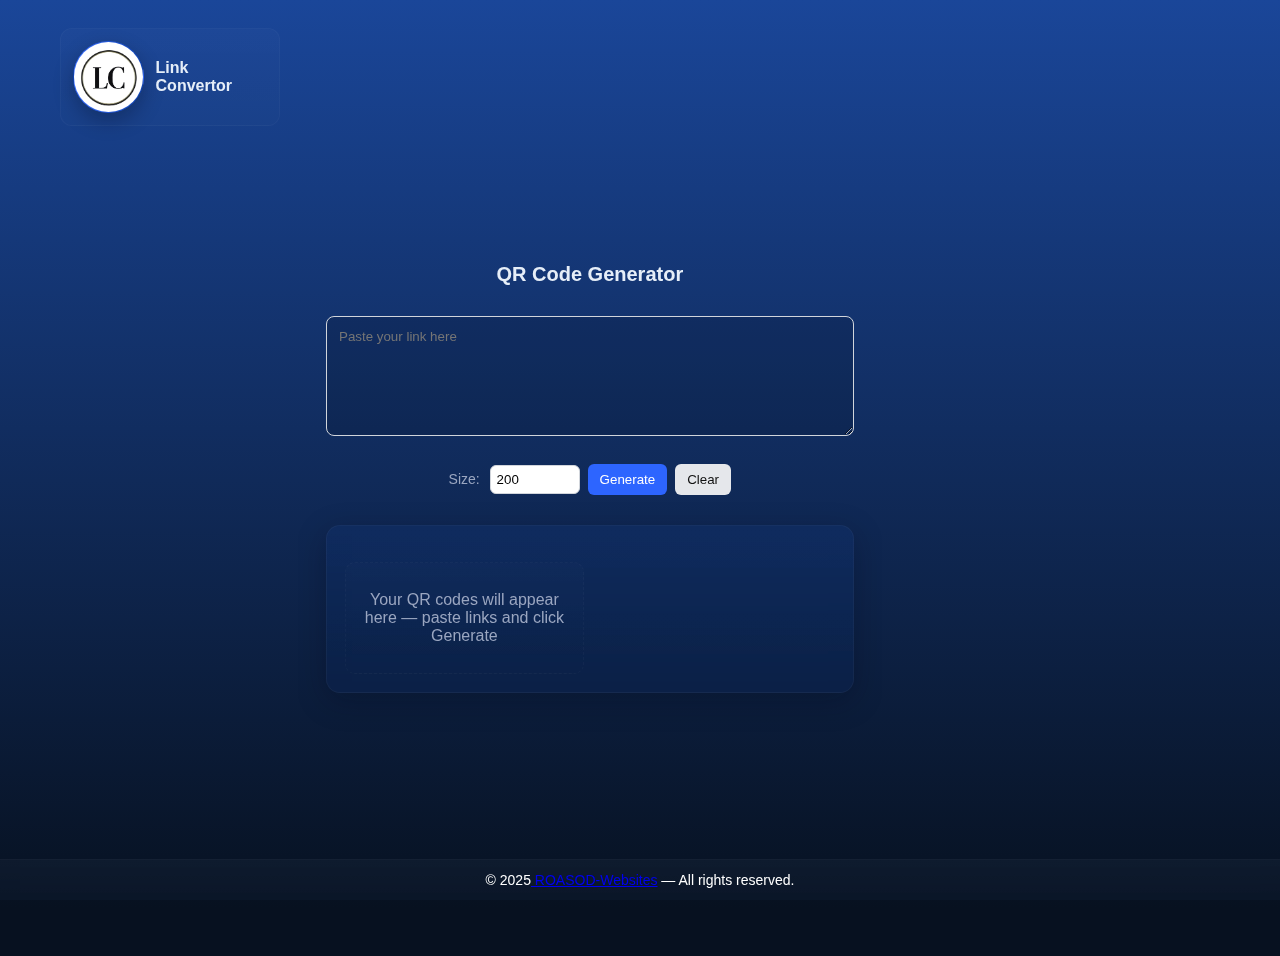
<file: Index.Html>
<!doctype html>
<html lang="en">
<head>
  <meta charset="utf-8" />
  <meta name="viewport" content="width=device-width,initial-scale=1" />
  <title>ROASOD LC</title>
 <link rel="stylesheet" href="style.css" />
  <link rel="icon" href="Logo .jpeg" type="image/svg+xml">
</head>

<body>

  <div class="layout">
    <aside class="sidebar">
      <div class="logo-holder" aria-hidden="true">
        <div class="logo-mark"><img src="Logo .jpeg" alt="QR-LINK logo"></div>
        <div class="logo-text">Link Convertor</div>
      </div>
      
    </aside>

    <main class="container">
      <h1>QR Code Generator</h1>

      <textarea id="input" placeholder="Paste your link here"></textarea>

      <div class="controls">
        <label>Size:
          <input id="size" type="number" min="64" max="1024" value="200">
        </label>
        <button id="generate" type="button">Generate</button>
        <button id="clear" type="button">Clear</button>
      </div>

      <div class="glass-holder">
        <div id="output" class="output">
          <div class="placeholder">Your QR codes will appear here — paste links and click Generate</div>
        </div>
      </div>
    </main>
  </div>

  <footer class="glass-footer">
    &copy; 2025<a id="Link.t" href="https://stxrbxyyceecee.github.io/ROASOD-Websites/" target="_blank"> ROASOD-Websites</a> — All rights reserved.
  </footer>

  <script src="script.js"></script>
</body>
</html>
</file>
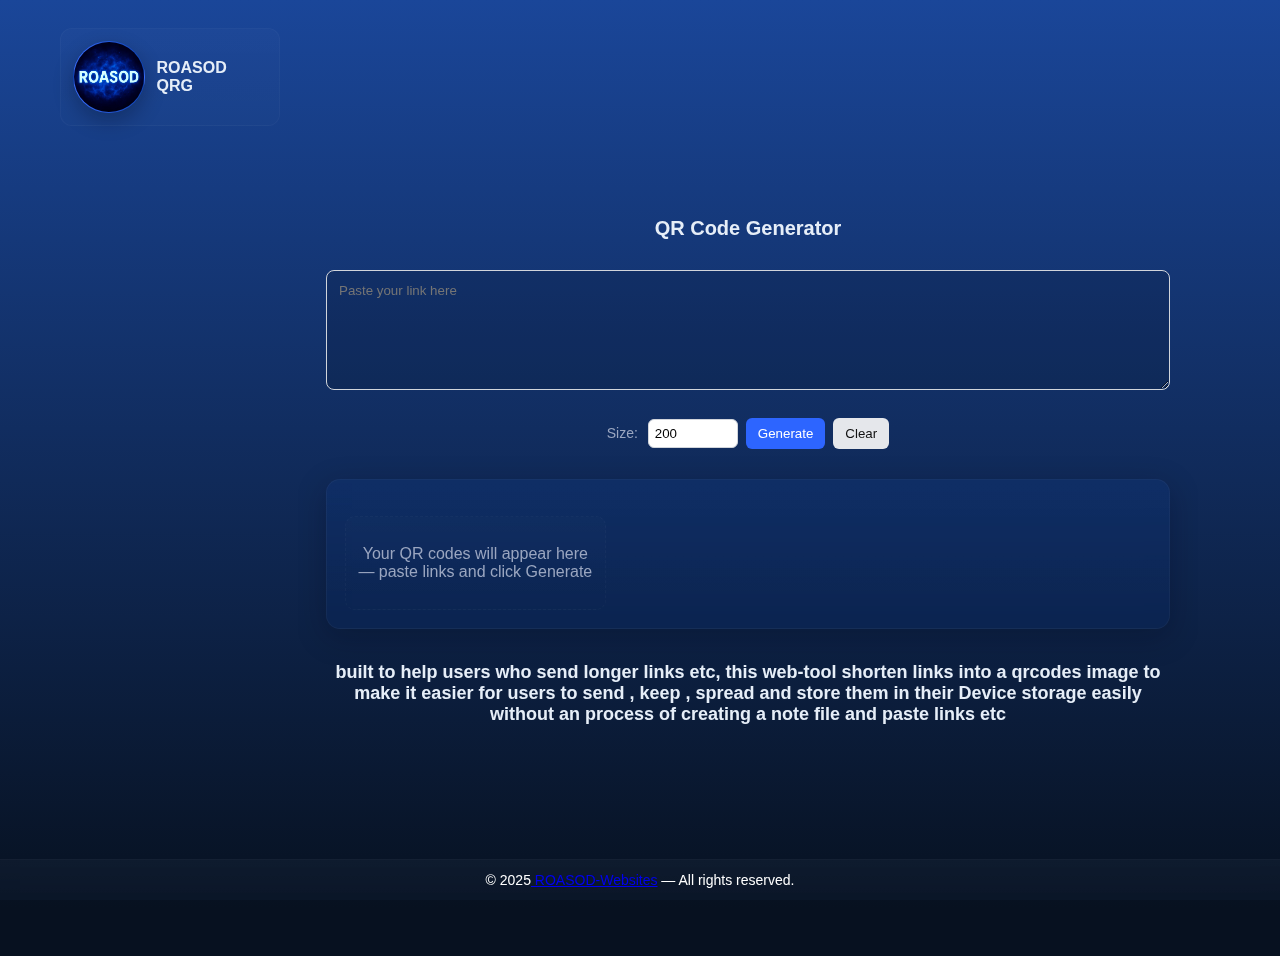
<file: index.html>
<!doctype html>
<html lang="en"> 
<head>
  <meta charset="utf-8" />
  <meta name="viewport" content="width=device-width,initial-scale=1" />
  <title>ROASOD QRG</title>
  <link rel="stylesheet" href="style.css" />
  <link rel="icon" href="logo .jpeg" type="image/jpeg"> 
</head>

<body>

  <div class="layout"> 
    <aside class="sidebar"> 
      <div class="logo-holder" aria-hidden="true"> 
        <div class="logo-mark"><img src="ROASOD.png" alt="QR-LINK logo"></div>
        <div class="logo-text">ROASOD QRG</div>
        
      </div>
      
    </aside>

    <main class="container"> 
      <h1>QR Code Generator</h1>

      <textarea id="input" placeholder="Paste your link here"></textarea>

      <div class="controls"> 
        <label>Size:
          <input id="size" type="number" min="64" max="1024" value="200"> 
        </label>
        <button id="generate" type="button">Generate</button>
        <button id="clear" type="button">Clear</button>
      </div>

      <div class="glass-holder"> 
        <div id="output" class="output"> 
          <div class="placeholder">Your QR codes will appear here — paste links and click Generate</div>
        </div>
      </div>
      <div class=""glass-holder> 
        <h2> built to help users who send longer links etc, this web-tool shorten links into a qrcodes image to make it easier for users to send , keep , spread and store them in their Device storage easily without an process of creating a note file and paste links etc</h2>
<div/>
    </main>
  </div>

  <footer class="glass-footer"> 
    &copy; 2025<a id="Link.t" href="https://stxrbxyyceecee.github.io/ROASOD-Websites/" target="_blank"> ROASOD-Websites</a> — All rights reserved.
  </footer>

  <script src="script.js"></script>
</body>
</html>
</file>
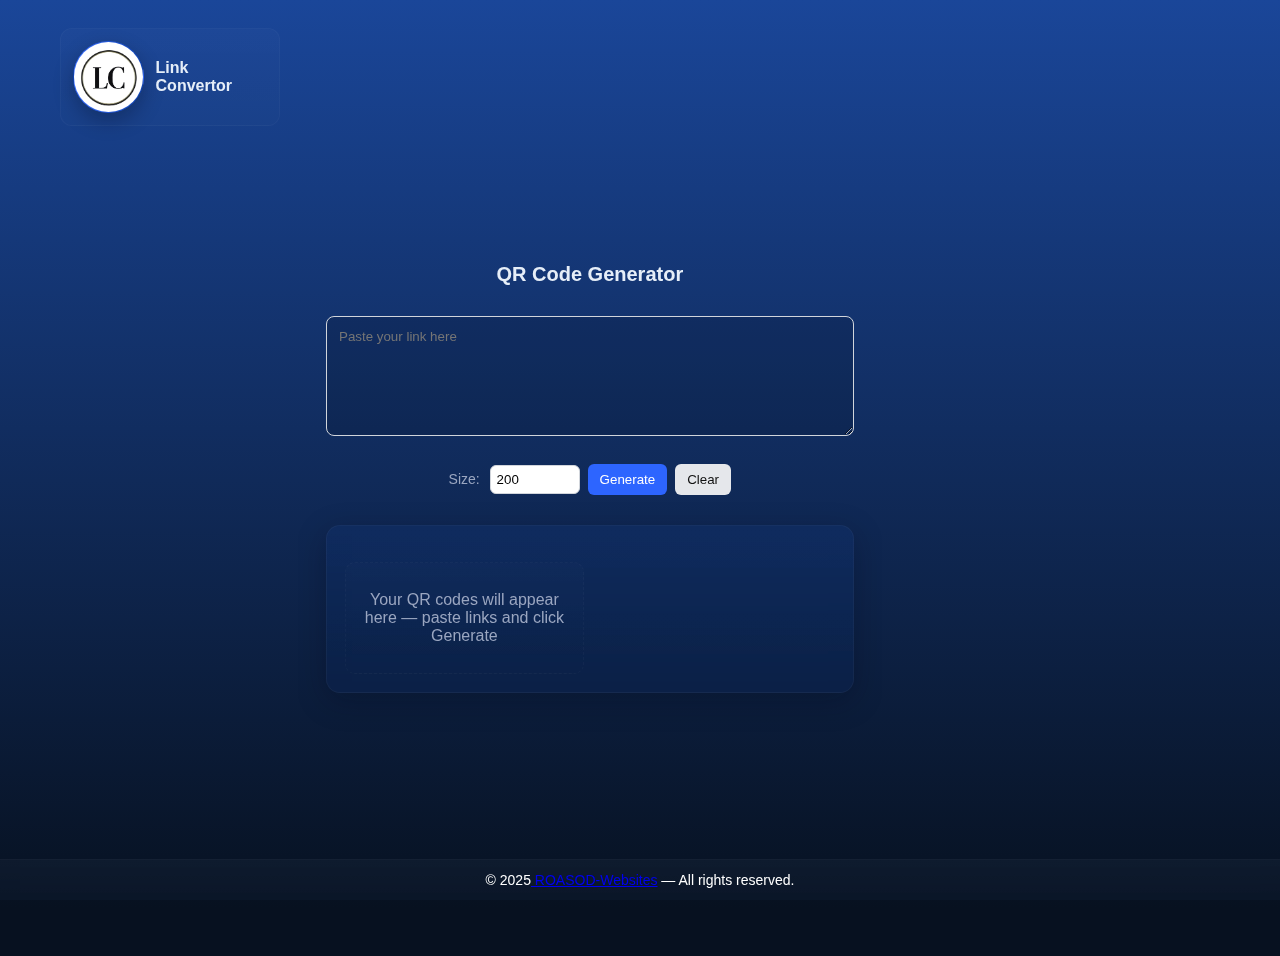
<file: index1.html>
<!doctype html>
<html lang="en">
<head>
  <meta charset="utf-8" />
  <meta name="viewport" content="width=device-width,initial-scale=1" />
  <title>ROASOD LC</title>
 <link rel="stylesheet" href="style.css" />
  <link rel="icon" href="logo .jpeg" type="image/svg+xml">
</head>

<body>

  <div class="layout">
    <aside class="sidebar">
      <div class="logo-holder" aria-hidden="true">
        <div class="logo-mark"><img src="Logo .jpeg" alt="QR-LINK logo"></div>
        <div class="logo-text">Link Convertor</div>
      </div>
      
    </aside>

    <main class="container">
      <h1>QR Code Generator</h1>

      <textarea id="input" placeholder="Paste your link here"></textarea>

      <div class="controls">
        <label>Size:
          <input id="size" type="number" min="64" max="1024" value="200">
        </label>
        <button id="generate" type="button">Generate</button>
        <button id="clear" type="button">Clear</button>
      </div>

      <div class="glass-holder">
        <div id="output" class="output">
          <div class="placeholder">Your QR codes will appear here — paste links and click Generate</div>
        </div>
      </div>
    </main>
  </div>

  <footer class="glass-footer">
    &copy; 2025<a id="Link.t" href="https://stxrbxyyceecee.github.io/ROASOD-Websites/" target="_blank"> ROASOD-Websites</a> — All rights reserved.
  </footer>

  <script src="script.js"></script>
</body>
</html>
</file>
<file: style.css>
:root{
  --bg: linear-gradient(180deg,#1a4699 0%, #071120 95%);
  --card: rgba(255,255,255,0.06);
  --accent: #2d65ff;
  --muted: #9aa6c0;
  --text: #e6eef8;
  --radius: 16px;
  --shadow: 0 10px 30px rgba(2,6,23,0.35);
  --search-bg: rgba(255,255,255,0.06);
  --search-border: rgba(55,102,197,0.4);
  --search-border-focus: #2563eb;
  --height: 44px;
  --transition: 300ms ease;
}

*{box-sizing:border-box}
body{
  margin:0;
  font-family: Inter, system-ui, -apple-system, 'Segoe UI', Roboto, Arial, sans-serif;
  color:var(--text);
  background:var(--bg);
  -webkit-font-smoothing:antialiased;
  min-height:100vh;
}

.container{
  max-width:900px;
   min-height:100vh;
  margin:40px auto;
  padding:28px;
  background: linear-gradient(180deg, rgba(255,255,255,0.03), rgba(255,255,255,0.02));
  border-radius:20px;
  box-shadow:var(--shadow);
  height:50vh; /* half tall */
  display:flex;
  flex-direction:column;
  gap:18px;
  justify-content:center; /* center vertically */
  overflow:auto;
}

h1{font-size:26px;text-align:center;margin:0}
h2{font-size:18px;text-align:center;margin:1}

textarea#input{
  width:100%;
  min-height:88px;
  padding:12px;
  border-radius:12px;
  border:1px solid rgba(255,255,255,0.06);
  background:rgba(0,0,0,0.12);
  color:var(--text);
  resize:vertical;
}

.controls{display:flex;gap:10px;align-items:center;justify-content:center}
.controls label{color:var(--muted)}
.controls input[type=number]{width:110px;padding:8px;border-radius:10px;border:1px solid rgba(255,255,255,0.06)}
.controls button{padding:10px 16px;border-radius:12px;border:none;background:var(--accent);color:white;cursor:pointer}

.output{margin-top:8px;display:grid;grid-template-columns:repeat(auto-fit,minmax(160px,1fr));gap:12px}
.qr-item{background:rgba(255,255,255,0.02);padding:10px;border-radius:10px;border:1px solid rgba(255,255,255,0.03);display:flex;flex-direction:column;align-items:center}
.qr-img{width:140px;height:140px;object-fit:contain;background:white;padding:8px;border-radius:6px}
.qr-label{word-break:break-all;font-size:12px;color:var(--muted);margin-top:8px;text-align:center}
.qr-actions{display:flex;gap:8px;margin-top:8px}
.qr-actions a,.qr-actions button{padding:6px 8px;border-radius:8px;border:1px solid rgba(255,255,255,0.04);background:transparent;cursor:pointer;color:var(--text);text-decoration:none}

/* glass holder around output */
.glass-holder{
  margin-top:12px;
  padding:18px;
  border-radius:14px;
  background:linear-gradient(180deg, rgba(255,255,255,0.02), rgba(255,255,255,0.01));
  border:1px solid rgba(255,255,255,0.04);
  backdrop-filter: blur(10px) saturate(120%);
  -webkit-backdrop-filter: blur(10px) saturate(120%);
  box-shadow: 0 8px 30px rgba(2,6,23,0.25);
}

.glass-holder .placeholder{
  color:var(--muted);
  text-align:center;
  padding:28px 12px;
  border-radius:10px;
  background:linear-gradient(180deg, rgba(255,255,255,0.01), rgba(255,255,255,0.00));
  border:1px dashed rgba(255,255,255,0.03);
}

/* layout with left sidebar */
.layout{display:flex;gap:18px;align-items:flex-start;max-width:1200px;margin:28px auto;padding:0 20px}
.sidebar{width:220px;flex:0 0 220px;display:flex;flex-direction:column;gap:18px}
.logo-holder{display:flex;align-items:center;gap:12px;padding:12px;border-radius:12px;background:linear-gradient(180deg, rgba(255,255,255,0.02), rgba(255,255,255,0.01));border:1px solid rgba(255,255,255,0.03)}
.logo-mark{
  width:72px;
  height:72px;
  border-radius:50%;
  background:linear-gradient(90deg,var(--accent),#0038b0);
  display:grid;
  place-items:center;
  color:white;
  font-weight:700;
  font-size:18px;
  overflow:hidden; /* crop image to holder */
  border:1px solid rgba(255,255,255,0.06);
  box-shadow: 0 8px 20px rgba(2,6,23,0.28);
}
.logo-mark img{
  width:100%;
  height:100%;
  object-fit:cover; /* crop to circular holder without distortion */
  display:block;
  filter: contrast(1.06) saturate(1.12);
  transition: transform 220ms ease, filter 220ms ease;
}
.logo-mark:hover img{
  transform: scale(1.04);
  filter: contrast(1.12) saturate(1.18);
}
.logo-text{color:var(--text);font-weight:700}
.side-nav{display:flex;flex-direction:column;gap:8px;padding:6px}
.side-nav a{color:var(--text);text-decoration:none;padding:8px;border-radius:8px}
.side-nav a:hover{background:rgba(255,255,255,0.02)}

/* ensure main container within layout keeps previous look */
.layout .container{margin:0;padding:28px;background:transparent;box-shadow:none}

/* glass footer */
.glass-footer{
  position:fixed;
  left:0;right:0;bottom:0;
  padding:12px 16px;
  text-align:center;
  background:linear-gradient(180deg, rgba(255,255,255,0.03), rgba(255,255,255,0.02));
  backdrop-filter: blur(8px) saturate(110%);
  -webkit-backdrop-filter: blur(8px) saturate(110%);
  border-top:1px solid rgba(255,255,255,0.04);
  color:#ffff;font-size:14px;
  z-index:999;
}

.input{
  background:var(--card);
  border:1px solid #d1d5db;
  border-radius:8px;
  padding:12px;
  
  color:var(--text);
}

@media (max-width:520px){.controls{flex-direction:column}.qr-img{width:120px;height:120px}}
h1{margin:0 0 12px;font-size:20px}
@media (max-width:900px){
  .layout{flex-direction:column;padding:0 12px}
  .sidebar{width:100%;flex-direction:row;align-items:center;justify-content:space-between;padding:8px}
  .layout .container{padding:18px}
}

*{box-sizing:border-box;font-family:Inter,Segoe UI,Arial,sans-serif}
body{margin:0;background:var(--bg);color:var(--text);min-height:100vh}
.container{max-width:900px;margin:32px auto;padding:20px}
h1{margin:0 0 12px;font-size:20px}
textarea#input{width:100%;min-height:120px;padding:12px;border-radius:8px;border:1px solid #d1d5db;resize:vertical}
.controls{display:flex;gap:8px;align-items:center;margin-top:10px}
.controls label{font-size:14px;color:var(--muted)}
.controls input[type=number]{width:90px;padding:6px;border-radius:6px;border:1px solid #d1d5db;margin-left:6px}
.controls button{background:var(--accent);color:#fff;border:0;padding:8px 12px;border-radius:6px;cursor:pointer}
.controls button#clear{background:#e5e7eb;color:#111}
.output{display:grid;grid-template-columns:repeat(auto-fill,minmax(220px,1fr));gap:12px;margin-top:18px}
.qr-item{background:var(--card);padding:10px;border-radius:8px;border:1px solid #e6eef8;display:flex;flex-direction:column;align-items:center}
.qr-img{width:160px;height:160px;object-fit:contain}
.qr-label{word-break:break-all;font-size:12px;color:var(--muted);margin-top:8px;text-align:center}
.qr-actions{display:flex;gap:8px;margin-top:8px}
.qr-actions a,.qr-actions button{padding:6px 8px;border-radius:6px;border:1px solid #d1d5db;background:#fff;cursor:pointer;text-decoration:none;color:#111}
@media (max-width:480px){.controls{flex-direction:column;align-items:stretch}.qr-img{width:140px;height:140px}}
</file>
